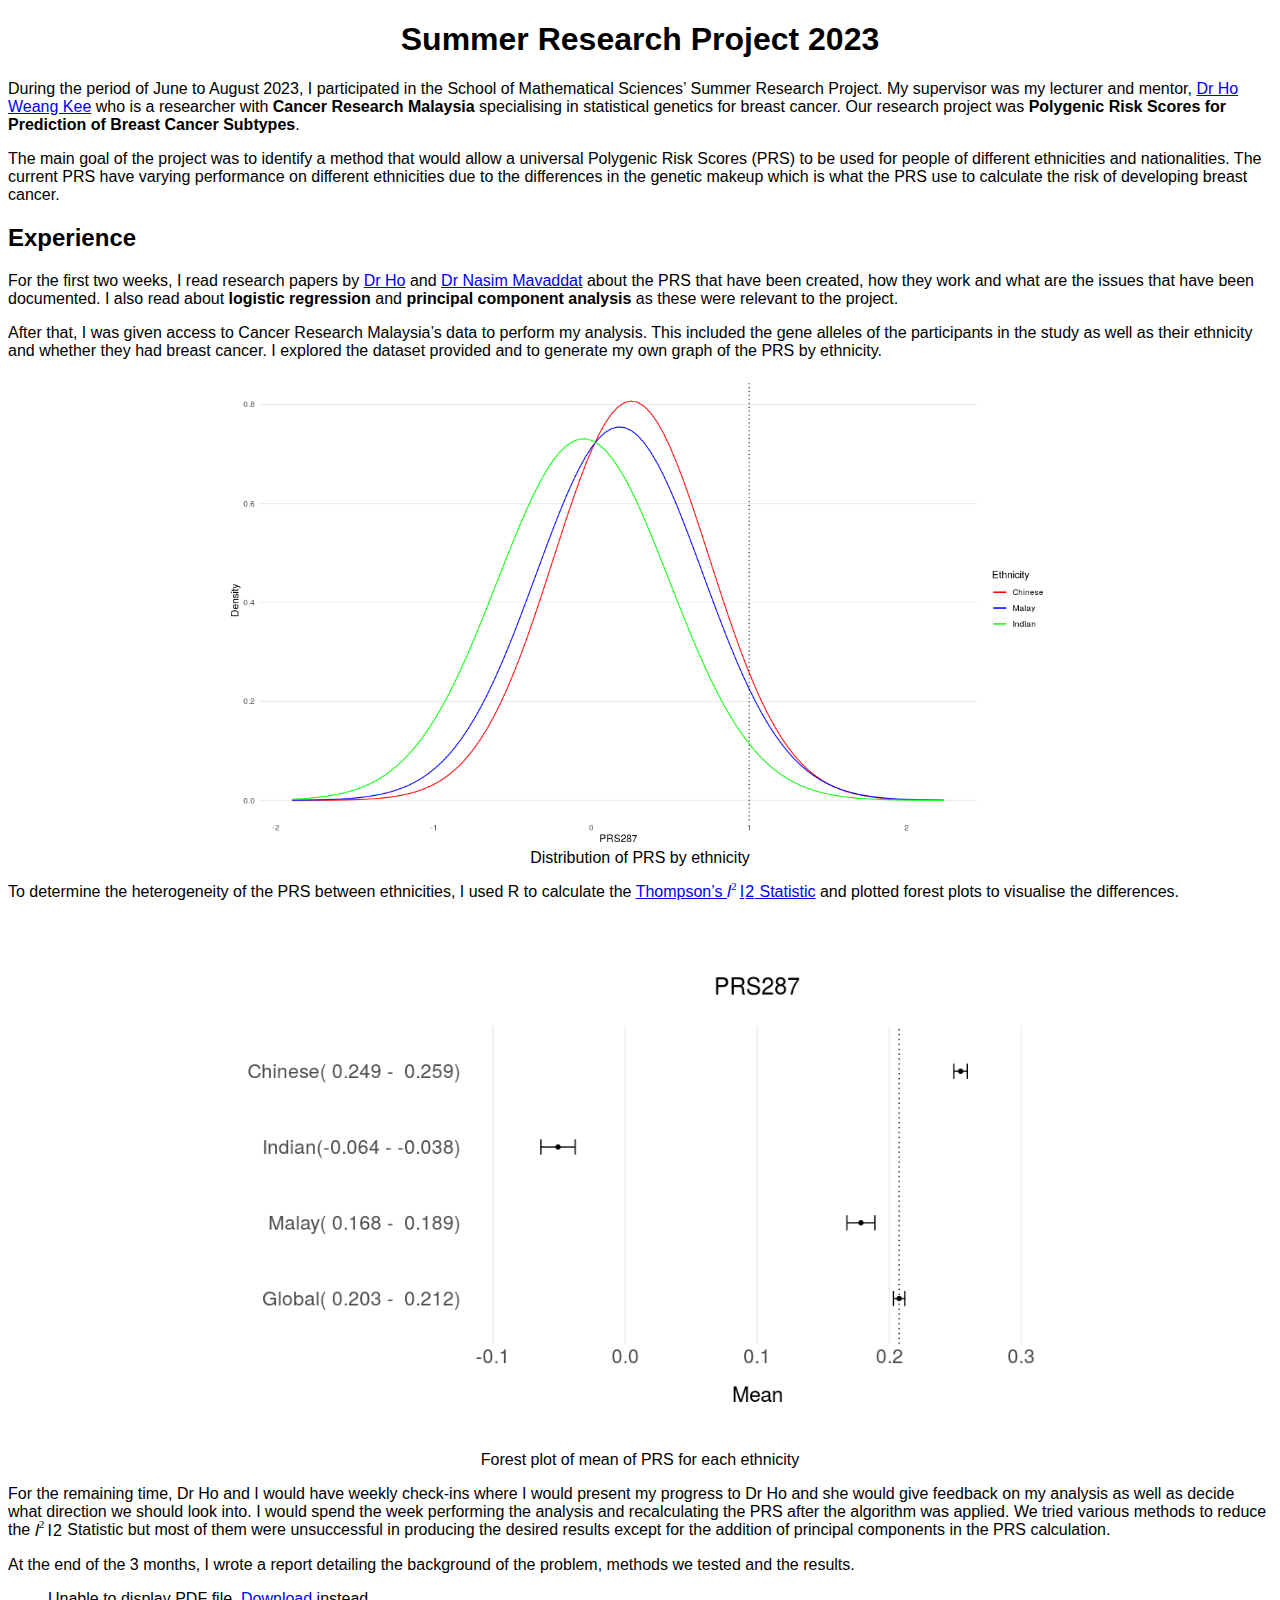
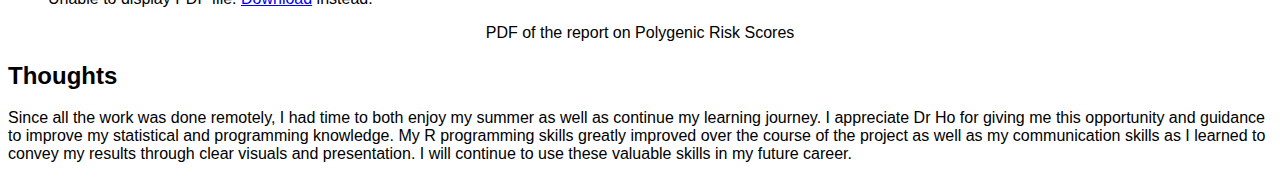
<file: Project/PRS_Writing.html>
﻿<!DOCTYPE html>
<html>

<head>
  <meta charset="utf-8">
  <meta name="viewport" content="width=device-width, initial-scale=1.0">
  <title>Polygenic Risk Scores</title>
  <link rel="stylesheet" href="https://stackedit.io/style.css" />
  <base target="_blank">
</head>

<body class="stackedit" style="font-family: 'Segoe UI', Arial, sans-serif;">
  <div class="stackedit__html"><h1 id="summer-research-project-2023" style="text-align:center;">Summer Research Project 2023</h1>
<p>During the period of June to August 2023, I participated in the School of Mathematical Sciences’ Summer Research Project. My supervisor was my lecturer and mentor, <a href="https://www.nottingham.ac.uk/engineering/people/weangkee.ho">Dr Ho Weang Kee</a> who is a researcher with <strong>Cancer Research Malaysia</strong> specialising in statistical genetics for breast cancer. Our research project was <strong>Polygenic Risk Scores for Prediction of Breast Cancer Subtypes</strong>.</p>
<p>The main goal of the project was to identify a method that would allow a universal Polygenic Risk Scores (PRS) to be used for people of different ethnicities and nationalities. The current PRS have varying performance on different ethnicities due to the differences in the genetic makeup which is what the PRS use to calculate the risk of developing breast cancer.</p>
<h2 id="experience">Experience</h2>
<p>For the first two weeks, I read research papers by <a href="https://www.nature.com/articles/s41467-020-17680-w">Dr Ho</a> and <a href="https://academic.oup.com/jnci/article/107/5/djv036/891009">Dr Nasim Mavaddat</a> about the PRS that have been created, how they work and what are the issues that have been documented. I also read about <strong>logistic regression</strong> and <strong>principal component analysis</strong> as these were relevant to the project.</p>
<p>After that, I was given access to Cancer Research Malaysia’s data to perform my analysis. This included the gene alleles of the participants in the study as well as their ethnicity and whether they had breast cancer. I explored the dataset provided and to generate my own graph of the PRS by ethnicity.</p>
<figure>
<img src="../Media/PRS/PRS_Normal.png"  width=70% style="display: block; margin: 0 auto;">
<figcaption style="text-align:center;">Distribution of PRS by ethnicity
</figure>
<p>To determine the  heterogeneity of the PRS between ethnicities, I used R to calculate the <a href="https://bookdown.org/MathiasHarrer/Doing_Meta_Analysis_in_R/heterogeneity.html#i-squared">Thompson’s <span class="katex--inline"><span class="katex"><span class="katex-mathml"><math xmlns="http://www.w3.org/1998/Math/MathML"><semantics><mrow><msup><mi>I</mi><mn>2</mn></msup></mrow><annotation encoding="application/x-tex">I^{2}</annotation></semantics></math></span><span class="katex-html" aria-hidden="true"><span class="base"><span class="strut" style="height: 0.814108em; vertical-align: 0em;"></span><span class="mord"><span class="mord mathnormal" style="margin-right: 0.07847em;">I</span><span class="msupsub"><span class="vlist-t"><span class="vlist-r"><span class="vlist" style="height: 0.814108em;"><span class="" style="top: -3.063em; margin-right: 0.05em;"><span class="pstrut" style="height: 2.7em;"></span><span class="sizing reset-size6 size3 mtight"><span class="mord mtight"><span class="mord mtight">2</span></span></span></span></span></span></span></span></span></span></span></span></span> Statistic</a> and plotted forest plots to visualise the differences.</p>
<figure>
<img src="../Media/PRS/PRS_Forest.png"  width=70% style="display: block; margin: 0 auto;">
<figcaption style="text-align:center;">Forest plot of mean of PRS for each ethnicity
</figure>
<p>For the remaining time, Dr Ho and I would have weekly check-ins where I would present my progress to Dr Ho and she would give feedback on my analysis as well as decide what direction we should look into. I would spend the week performing the analysis and recalculating the PRS after the algorithm was applied. We tried various methods to reduce the <span class="katex--inline"><span class="katex"><span class="katex-mathml"><math xmlns="http://www.w3.org/1998/Math/MathML"><semantics><mrow><msup><mi>I</mi><mn>2</mn></msup></mrow><annotation encoding="application/x-tex">I^{2}</annotation></semantics></math></span><span class="katex-html" aria-hidden="true"><span class="base"><span class="strut" style="height: 0.814108em; vertical-align: 0em;"></span><span class="mord"><span class="mord mathnormal" style="margin-right: 0.07847em;">I</span><span class="msupsub"><span class="vlist-t"><span class="vlist-r"><span class="vlist" style="height: 0.814108em;"><span class="" style="top: -3.063em; margin-right: 0.05em;"><span class="pstrut" style="height: 2.7em;"></span><span class="sizing reset-size6 size3 mtight"><span class="mord mtight"><span class="mord mtight">2</span></span></span></span></span></span></span></span></span></span></span></span></span> Statistic but most of them were unsuccessful in producing the desired results except for the addition of principal components in the PRS calculation.</p>
<p>At the end of the 3 months, I wrote a report detailing the background of the problem, methods we tested and the results.</p>
<figure>
<object data="../Media/PRS/PRS.pdf" type="application/pdf"  height=550px width=100%>
<p>Unable to display PDF file. <a href="/Media/PRS/PRS.pdf">Download</a> instead.</p>
</object>
<figcaption style="text-align:center;">PDF of the report on Polygenic Risk Scores</figcaption>
</figure>
<h2 id="thoughts">Thoughts</h2>
<p>Since all the work was done remotely, I had time to both enjoy my summer as well as continue my learning journey. I appreciate Dr Ho for giving me this opportunity and  guidance to improve my statistical and programming knowledge.  My R programming skills greatly improved over the course of the project as well as my communication skills as I learned to convey my results through clear visuals and presentation. I will continue to use these valuable skills in my future career.</p>
</div>
</body>

</html>
</file>
